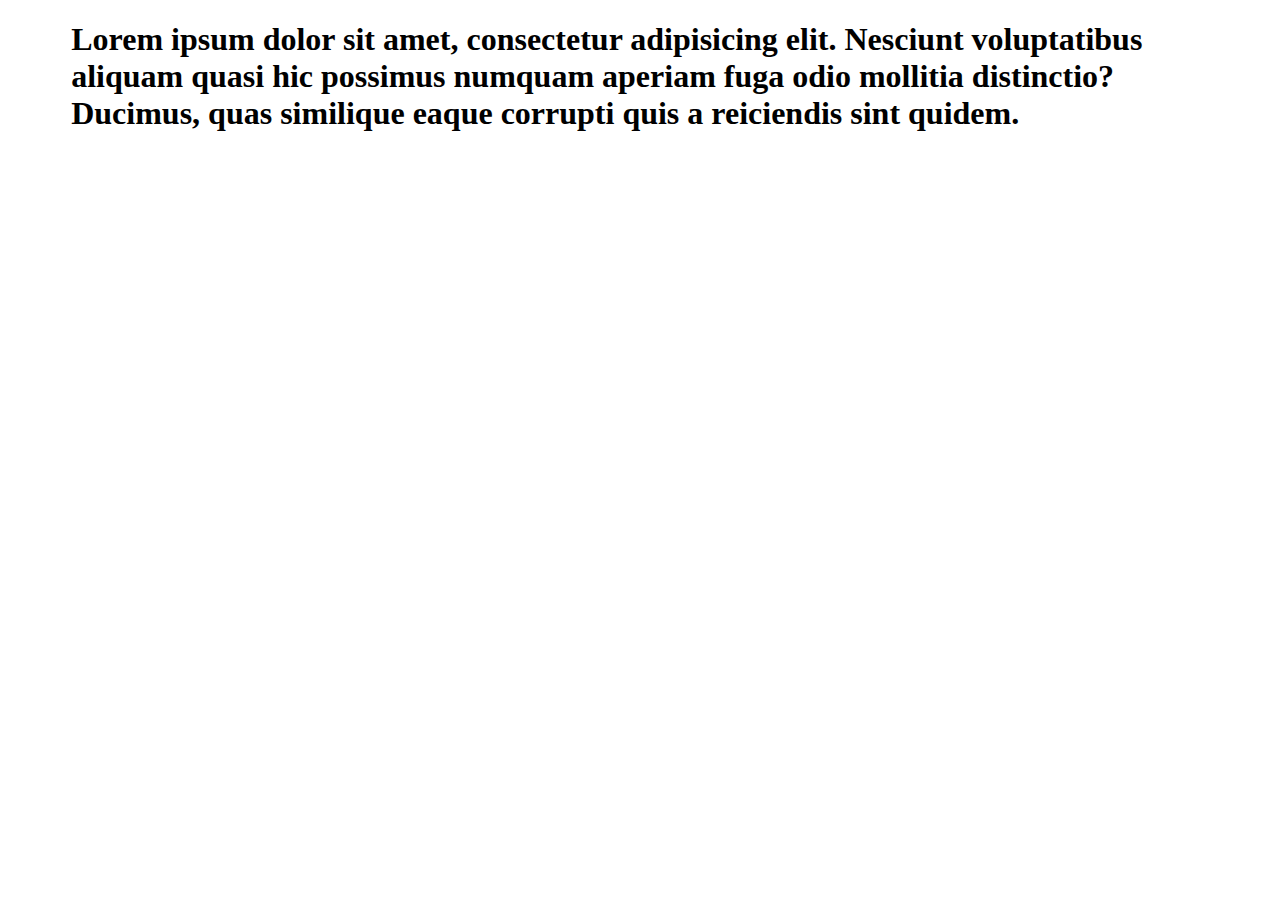
<file: test.html>
<!DOCTYPE html>
<html lang="en">
  <head>
    <meta charset="UTF-8" />
    <meta http-equiv="X-UA-Compatible" content="IE=edge" />
    <meta name="viewport" content="width=device-width, initial-scale=1.0" />
    <title>Document</title>
    <style>
      .container {
        max-width: 1200px;
        width: 90%;
        margin: 0 auto;
      }
    </style>
  </head>
  <body>
    <div class="container">
      <h1>
        Lorem ipsum dolor sit amet, consectetur adipisicing elit. Nesciunt
        voluptatibus aliquam quasi hic possimus numquam aperiam fuga odio
        mollitia distinctio? Ducimus, quas similique eaque corrupti quis a
        reiciendis sint quidem.
      </h1>
    </div>
  </body>
</html>
</file>
